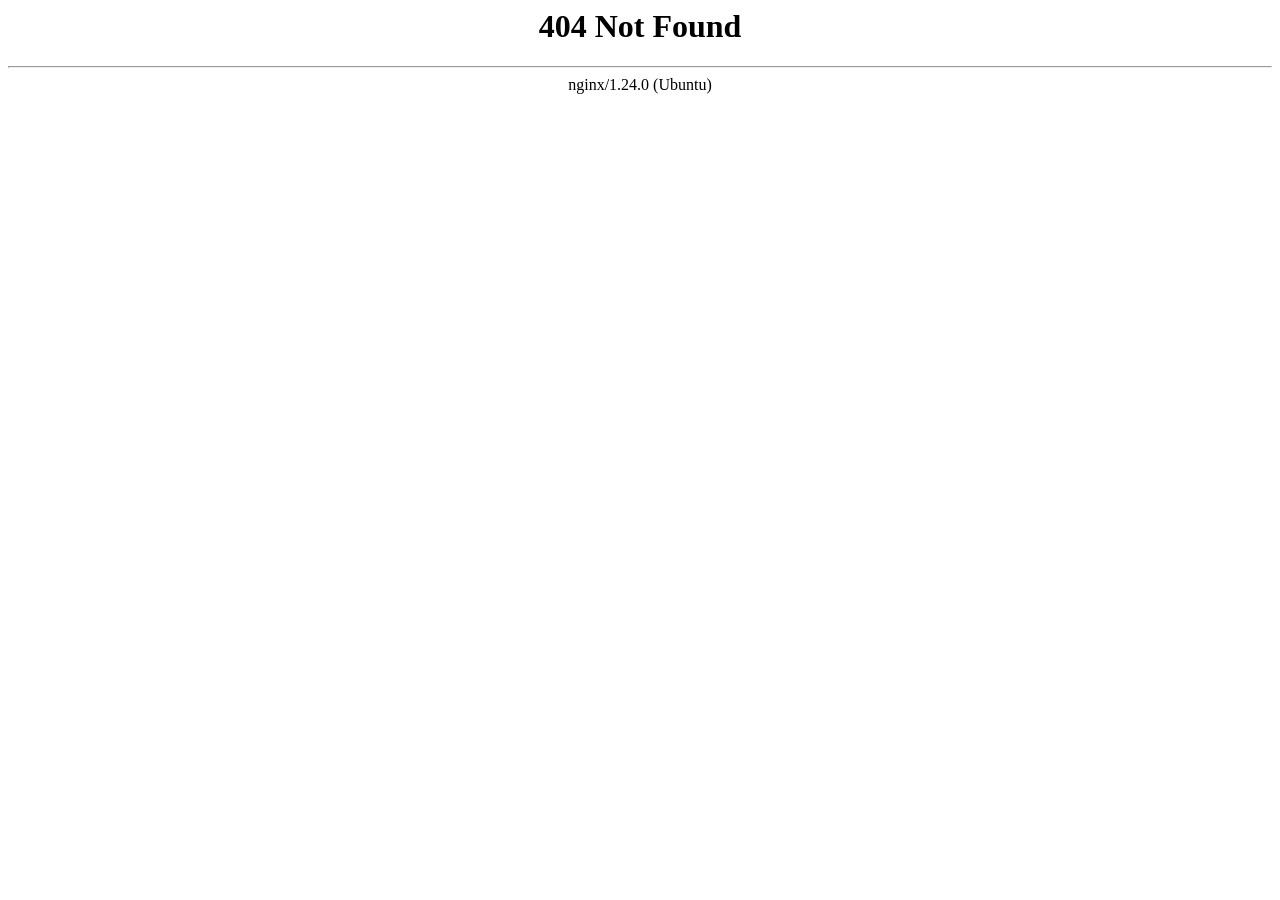
<file: img/favicon.html>
<html>
<head><title>404 Not Found</title></head>
<body>
<center><h1>404 Not Found</h1></center>
<hr><center>nginx/1.24.0 (Ubuntu)</center>
<script type="module" src="https://static.cloudflareinsights.com/beacon.min.js/vce701823e78c4301a35b7e07294d87301792088814092" integrity="sha512-UKNk8GbxkABxKcXYuLkO16EleLGUkcvJWtpSNmExE0Too3ZaFAxTscNWEc1OdAv5/BikHawapSCaiD2XCmp+Bw==" data-cf-beacon='{"version":"2024.11.0","token":"317c7824a07c40cb9ae929f34b17c111","r":1,"spa":2}' crossorigin="anonymous"></script>
</body>
</html>
</file>
